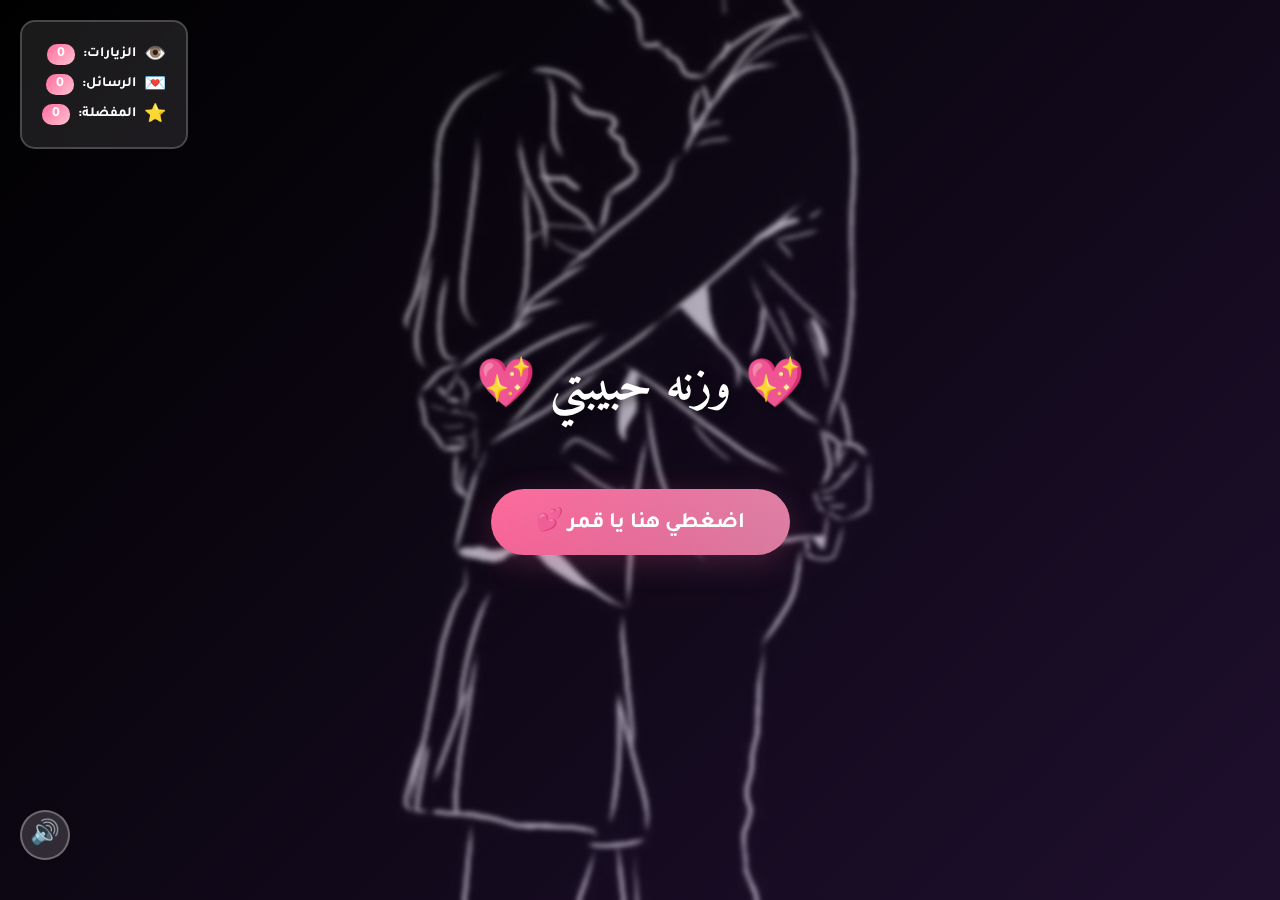
<file: wazna/index.HTML>
<!DOCTYPE html>
<html lang="ar">

<head>
  <meta charset="UTF-8" />
  <meta name="viewport" content="width=device-width, initial-scale=1.0" />
  <title>💝 دلعك الخاص من بدر لوزنه</title>
  <link rel="stylesheet" href="style.css">
</head>

<body>
  <div class="container">
    <h1 class="main-title">💖 وزنه حبيبتي 💖</h1>
    <button onclick="showMessage()">اضغطي هنا يا قمر 💕</button>
  </div>

  <!-- استيراد الملف المشترك -->
  <script src="script.js"></script>

  <script>
    // دالة الانتقال لصفحة الرسالة
    function showMessage() {
      const newMessage = getNextMessage();
      localStorage.setItem('randomMessage', newMessage);
      playClickSound(); // تأثير صوتي
      smoothTransition('message.html');
    }

    // تعيين خلفية عشوائية عند تحميل الصفحة
    window.addEventListener('load', () => {
      setRandomBackground();

      // تحديث عداد الزيارات
      incrementVisits();

      // عرض الإحصائيات
      createStatsDisplay();

      // عرض مفتاح التحكم بالصوت
      createSoundToggle();

      // عرض رسالة ترحيبية
      setTimeout(() => {
        showWelcomeNotification();
      }, 1000);
    });
  </script>
</body>

</html>
</file>
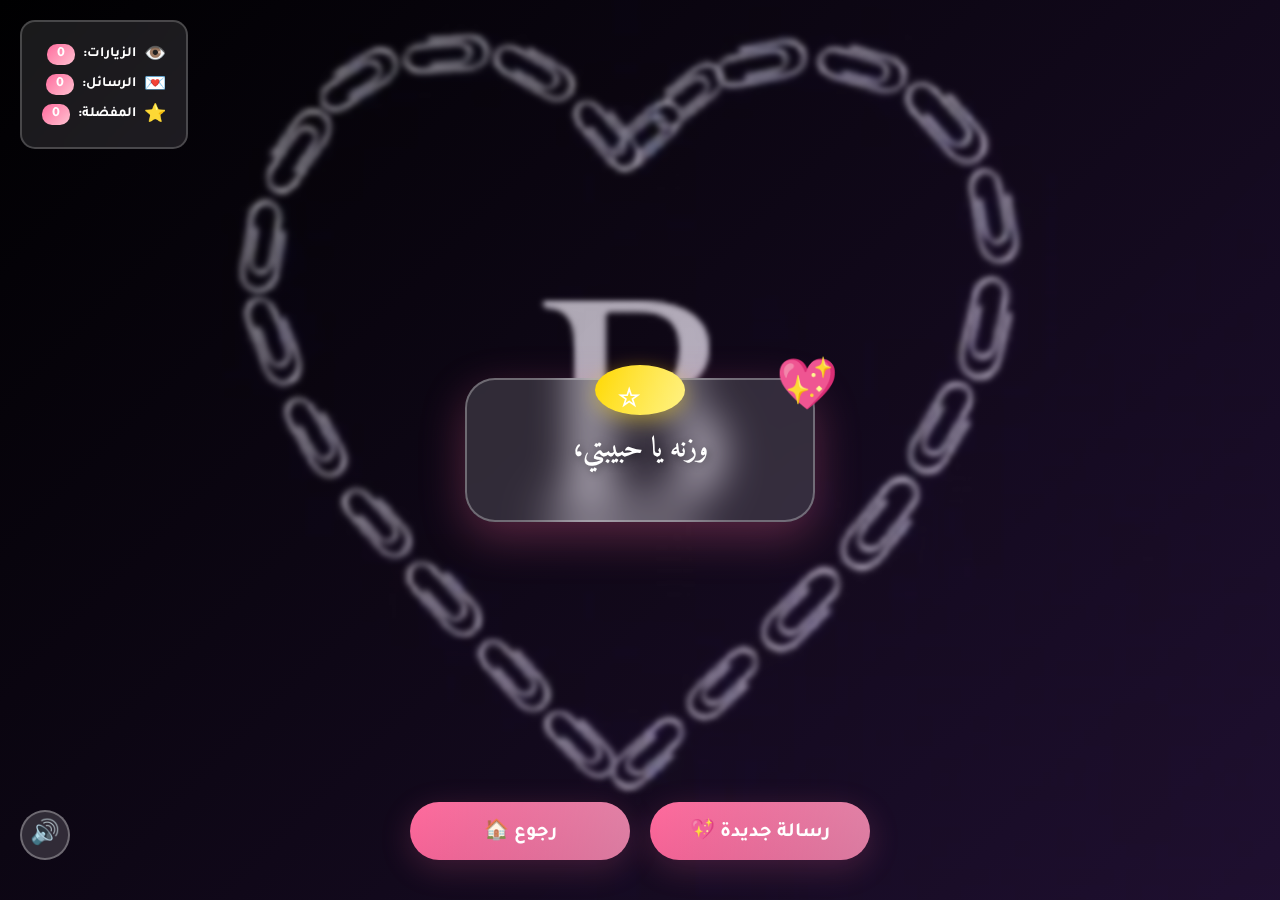
<file: wazna/message.html>
<!DOCTYPE html>
<html lang="ar">

<head>
  <meta charset="UTF-8" />
  <meta name="viewport" content="width=device-width, initial-scale=1.0" />
  <title>💕 رسالة لوزنه</title>
  <link rel="stylesheet" href="style.css">
</head>

<body>
  <div class="container">
    <div class="message-container" id="message-box">
      <!-- زر المفضلة سيضاف هنا ديناميكياً -->
      <div id="message"></div>
    </div>
  </div>

  <div class="buttons-container">
    <button class="button" onclick="refreshMessage()">رسالة جديدة 💖</button>
    <button class="button" onclick="goBack()">رجوع 🏠</button>
  </div>

  <!-- استيراد الملف المشترك -->
  <script src="script.js"></script>

  <script>
    let currentMessage = '';

    // دالة تحديث الرسالة
    function refreshMessage() {
      const newMessage = getNextMessage();
      currentMessage = newMessage;
      localStorage.setItem('randomMessage', newMessage);

      // تحديث زر المفضلة
      updateFavoriteButton();

      // كتابة الرسالة
      typeMessage(newMessage, 'message');

      // تغيير الخلفية
      setRandomBackground();

      // تحديث عداد الرسائل
      incrementMessages();
      updateStatsDisplay();

      // تأثير صوتي
      playClickSound();

      // فحص المفاجأة
      checkSurprise();
    }

    // دالة العودة للصفحة الرئيسية
    function goBack() {
      playClickSound();
      smoothTransition('index.html');
    }

    // تحديث زر المفضلة
    function updateFavoriteButton() {
      // إزالة الزر القديم إن وجد
      const oldBtn = document.querySelector('.favorite-btn');
      if (oldBtn) oldBtn.remove();

      // إضافة الزر الجديد
      const messageBox = document.getElementById('message-box');
      const favoriteBtn = createFavoriteButton(currentMessage);
      messageBox.appendChild(favoriteBtn);
    }

    // عند تحميل الصفحة
    document.addEventListener('DOMContentLoaded', () => {
      const savedMessage = localStorage.getItem('randomMessage') || getNextMessage();
      currentMessage = savedMessage;

      typeMessage(savedMessage, 'message');
      setRandomBackground();

      // عرض الإحصائيات
      createStatsDisplay();

      // عرض مفتاح التحكم بالصوت
      createSoundToggle();

      // تحديث عداد الرسائل
      incrementMessages();
      updateStatsDisplay();

      // إضافة زر المفضلة
      setTimeout(() => {
        updateFavoriteButton();
      }, 500);

      // فحص المفاجأة
      checkSurprise();
    });
  </script>
</body>

</html>
</file>
<file: wazna/style.css>
/* 💝 تصميم رومانسي عصري - خاص بوزنة 💝 */

/* استيراد الخطوط العربية الجميلة */
@import url('https://fonts.googleapis.com/css2?family=Tajawal:wght@300;400;500;700;900&family=Amiri:wght@400;700&display=swap');

/* إعادة تعيين الأساسيات */
* {
  margin: 0;
  padding: 0;
  box-sizing: border-box;
}

:root {
  /* ألوان رومانسية جذابة */
  --primary-pink: #ff6b9d;
  --secondary-pink: #ffc2d1;
  --dark-pink: #c94277;
  --light-pink: #ffe5ec;
  --purple: #b388ff;
  --lavender: #e1bee7;
  --gold: #ffd700;

  /* Gradients سحرية */
  --gradient-romantic: linear-gradient(135deg, #667eea 0%, #764ba2 100%);
  --gradient-sunset: linear-gradient(135deg, #fa709a 0%, #fee140 100%);
  --gradient-sweet: linear-gradient(135deg, #ff6b9d 0%, #ffc2d1 50%, #b388ff 100%);
  --gradient-dreamy: linear-gradient(135deg, #ee9ca7 0%, #ffdde1 100%);

  /* Shadows ناعمة */
  --shadow-soft: 0 8px 32px rgba(255, 107, 157, 0.2);
  --shadow-glow: 0 0 30px rgba(255, 107, 157, 0.4);
  --shadow-strong: 0 15px 45px rgba(255, 107, 157, 0.3);
}

/* تأثير الخلفية العامة */
body {
  font-family: 'Tajawal', 'Amiri', sans-serif;
  direction: rtl;
  min-height: 100vh;
  display: flex;
  justify-content: center;
  align-items: center;
  background: var(--gradient-sweet);
  background-size: 400% 400%;
  animation: gradientFlow 15s ease infinite;
  position: relative;
  overflow: hidden;
}

/* تحريك الخلفية */
@keyframes gradientFlow {

  0%,
  100% {
    background-position: 0% 50%;
  }

  50% {
    background-position: 100% 50%;
  }
}

/* طبقة overlay فوق الصورة */
body::before {
  content: '';
  position: absolute;
  top: 0;
  left: 0;
  width: 100%;
  height: 100%;
  background: linear-gradient(135deg, rgba(255, 107, 157, 0.3) 0%, rgba(179, 136, 255, 0.3) 100%);
  z-index: 0;
  pointer-events: none;
}

/* عندما تكون الخلفية صورة */
body.with-image {
  background-size: cover;
  background-position: center;
  background-attachment: fixed;
}

body.with-image::before {
  background: linear-gradient(135deg, rgba(0, 0, 0, 0.4) 0%, rgba(102, 51, 153, 0.3) 100%);
  backdrop-filter: blur(2px);
}

/* Container رئيسي */
.container {
  display: flex;
  flex-direction: column;
  align-items: center;
  justify-content: center;
  z-index: 10;
  position: relative;
  gap: 30px;
  padding: 20px;
}

/* تصميم الأزرار الأنيق */
button,
.button {
  position: relative;
  background: linear-gradient(135deg, #ff6b9d, #c94277);
  border: none;
  color: white;
  padding: 18px 45px;
  font-size: 22px;
  font-weight: 600;
  border-radius: 50px;
  cursor: pointer;
  transition: all 0.4s cubic-bezier(0.175, 0.885, 0.32, 1.275);
  box-shadow: var(--shadow-soft);
  font-family: 'Tajawal', sans-serif;
  overflow: hidden;
  z-index: 1;
}

button::before,
.button::before {
  content: '';
  position: absolute;
  top: 50%;
  left: 50%;
  width: 0;
  height: 0;
  border-radius: 50%;
  background: rgba(255, 255, 255, 0.3);
  transform: translate(-50%, -50%);
  transition: width 0.6s, height 0.6s;
  z-index: -1;
}

button:hover,
.button:hover {
  transform: translateY(-5px) scale(1.05);
  box-shadow: var(--shadow-glow);
}

button:hover::before,
.button:hover::before {
  width: 300px;
  height: 300px;
}

button:active,
.button:active {
  transform: translateY(-2px) scale(1.02);
}

/* إضافة تأثير shimmer للزر */
@keyframes shimmer {
  0% {
    background-position: -200% center;
  }

  100% {
    background-position: 200% center;
  }
}

button::after,
.button::after {
  content: '';
  position: absolute;
  top: 0;
  left: 0;
  width: 100%;
  height: 100%;
  background: linear-gradient(90deg,
      transparent,
      rgba(255, 255, 255, 0.3),
      transparent);
  background-size: 200% 100%;
  animation: shimmer 3s infinite;
  pointer-events: none;
}

/* صندوق الرسالة */
.message-container {
  background: rgba(255, 255, 255, 0.15);
  backdrop-filter: blur(20px);
  -webkit-backdrop-filter: blur(20px);
  border: 2px solid rgba(255, 255, 255, 0.3);
  border-radius: 30px;
  padding: 40px 50px;
  min-width: 350px;
  max-width: 600px;
  box-shadow: var(--shadow-strong);
  position: relative;
  animation: fadeInScale 0.8s cubic-bezier(0.175, 0.885, 0.32, 1.275);
  z-index: 10;
}

@keyframes fadeInScale {
  0% {
    opacity: 0;
    transform: scale(0.8) translateY(30px);
  }

  100% {
    opacity: 1;
    transform: scale(1) translateY(0);
  }
}

.message-container::before {
  content: '💖';
  position: absolute;
  top: -25px;
  right: -25px;
  font-size: 50px;
  animation: heartBeat 1.5s ease-in-out infinite;
}

@keyframes heartBeat {

  0%,
  100% {
    transform: scale(1);
  }

  50% {
    transform: scale(1.2);
  }
}

/* النص داخل الرسالة */
#message {
  font-size: 28px;
  font-weight: 600;
  color: #fff;
  text-align: center;
  line-height: 1.8;
  text-shadow: 2px 2px 8px rgba(0, 0, 0, 0.4);
  font-family: 'Amiri', serif;
  min-height: 60px;
  display: flex;
  align-items: center;
  justify-content: center;
}

/* حاوية الأزرار السفلية */
.buttons-container {
  position: fixed;
  bottom: 40px;
  width: 90%;
  max-width: 500px;
  display: flex;
  justify-content: space-between;
  gap: 20px;
  z-index: 20;
  padding: 0 20px;
}

.buttons-container .button {
  flex: 1;
  padding: 15px 25px;
  font-size: 20px;
}

/* Particles Container */
.particles {
  position: fixed;
  top: 0;
  left: 0;
  width: 100%;
  height: 100%;
  pointer-events: none;
  z-index: 5;
  overflow: hidden;
}

.particle {
  position: absolute;
  font-size: 20px;
  animation: float-up 8s linear infinite;
  opacity: 0;
}

@keyframes float-up {
  0% {
    transform: translateY(100vh) rotate(0deg);
    opacity: 0;
  }

  10% {
    opacity: 1;
  }

  90% {
    opacity: 1;
  }

  100% {
    transform: translateY(-100px) rotate(360deg);
    opacity: 0;
  }
}

/* تصميم responsive للموبايل */
@media (max-width: 768px) {
  .message-container {
    min-width: 90%;
    padding: 30px 25px;
  }

  #message {
    font-size: 22px;
  }

  button,
  .button {
    padding: 15px 35px;
    font-size: 18px;
  }

  .buttons-container {
    bottom: 20px;
    width: 95%;
    gap: 10px;
  }

  .buttons-container .button {
    padding: 12px 20px;
    font-size: 16px;
  }
}

@media (max-width: 480px) {
  .message-container {
    padding: 25px 20px;
  }

  #message {
    font-size: 20px;
    line-height: 1.6;
  }

  button,
  .button {
    padding: 12px 25px;
    font-size: 16px;
  }
}

/* تأثيرات إضافية للصفحة الرئيسية */
.main-title {
  font-size: 48px;
  font-weight: 900;
  color: white;
  text-align: center;
  text-shadow: 3px 3px 10px rgba(0, 0, 0, 0.5);
  margin-bottom: 30px;
  animation: fadeInDown 1s ease;
  font-family: 'Amiri', serif;
}

@keyframes fadeInDown {
  from {
    opacity: 0;
    transform: translateY(-30px);
  }

  to {
    opacity: 1;
    transform: translateY(0);
  }
}

/* تأثير Loading */
.loading {
  display: inline-block;
  width: 20px;
  height: 20px;
  border: 3px solid rgba(255, 255, 255, 0.3);
  border-radius: 50%;
  border-top-color: white;
  animation: spin 1s linear infinite;
}

@keyframes spin {
  to {
    transform: rotate(360deg);
  }
}

/* ==========================================
   💌 نظام الإشعارات الرومانسي
   ========================================== */

.notification {
  position: fixed;
  top: 20px;
  right: 20px;
  background: linear-gradient(135deg, rgba(255, 107, 157, 0.95), rgba(201, 66, 119, 0.95));
  backdrop-filter: blur(10px);
  color: white;
  padding: 20px 30px;
  border-radius: 20px;
  box-shadow: var(--shadow-strong);
  z-index: 1000;
  min-width: 300px;
  max-width: 400px;
  animation: slideInRight 0.5s cubic-bezier(0.175, 0.885, 0.32, 1.275);
  border: 2px solid rgba(255, 255, 255, 0.3);
  font-family: 'Tajawal', sans-serif;
}

.notification.hide {
  animation: slideOutRight 0.5s ease-in-out forwards;
}

@keyframes slideInRight {
  from {
    transform: translateX(400px);
    opacity: 0;
  }

  to {
    transform: translateX(0);
    opacity: 1;
  }
}

@keyframes slideOutRight {
  from {
    transform: translateX(0);
    opacity: 1;
  }

  to {
    transform: translateX(400px);
    opacity: 0;
  }
}

.notification-icon {
  font-size: 30px;
  display: inline-block;
  margin-left: 10px;
  animation: bounce 1s ease-in-out infinite;
}

@keyframes bounce {

  0%,
  100% {
    transform: translateY(0);
  }

  50% {
    transform: translateY(-10px);
  }
}

.notification-title {
  font-size: 20px;
  font-weight: 700;
  margin-bottom: 8px;
  display: flex;
  align-items: center;
}

.notification-message {
  font-size: 16px;
  line-height: 1.5;
  opacity: 0.95;
}

.notification-close {
  position: absolute;
  top: 10px;
  left: 10px;
  background: rgba(255, 255, 255, 0.2);
  border: none;
  color: white;
  width: 25px;
  height: 25px;
  border-radius: 50%;
  cursor: pointer;
  font-size: 14px;
  transition: all 0.3s ease;
  display: flex;
  align-items: center;
  justify-content: center;
}

.notification-close:hover {
  background: rgba(255, 255, 255, 0.4);
  transform: rotate(90deg);
}

/* ==========================================
   📊 عداد الزيارات والإحصائيات
   ========================================== */

.stats-container {
  position: fixed;
  top: 20px;
  left: 20px;
  background: rgba(255, 255, 255, 0.1);
  backdrop-filter: blur(10px);
  padding: 15px 20px;
  border-radius: 15px;
  border: 2px solid rgba(255, 255, 255, 0.2);
  z-index: 100;
  animation: fadeIn 1s ease;
}

@keyframes fadeIn {
  from {
    opacity: 0;
  }

  to {
    opacity: 1;
  }
}

.stat-item {
  display: flex;
  align-items: center;
  gap: 8px;
  margin: 5px 0;
  color: white;
  font-size: 14px;
  font-weight: 600;
}

.stat-icon {
  font-size: 18px;
}

.stat-number {
  background: linear-gradient(135deg, #ff6b9d, #ffc2d1);
  padding: 2px 10px;
  border-radius: 10px;
  font-weight: 700;
}

/* ==========================================
   ⭐ نظام المفضlة
   ========================================== */

.favorite-btn {
  position: absolute;
  top: -15px;
  left: 50%;
  transform: translateX(-50%);
  background: linear-gradient(135deg, #ffd700, #ffed4e);
  border: none;
  width: 50px;
  height: 50px;
  border-radius: 50%;
  font-size: 25px;
  cursor: pointer;
  box-shadow: 0 5px 20px rgba(255, 215, 0, 0.4);
  transition: all 0.3s ease;
  z-index: 10;
}

.favorite-btn:hover {
  transform: translateX(-50%) scale(1.2);
  box-shadow: 0 8px 30px rgba(255, 215, 0, 0.6);
}

.favorite-btn.active {
  animation: heartPulse 0.5s ease;
}

@keyframes heartPulse {

  0%,
  100% {
    transform: translateX(-50%) scale(1);
  }

  50% {
    transform: translateX(-50%) scale(1.3);
  }
}

/* ==========================================
   🎵 مؤشر الصوت
   ========================================== */

.sound-toggle {
  position: fixed;
  bottom: 40px;
  left: 20px;
  background: rgba(255, 255, 255, 0.15);
  backdrop-filter: blur(10px);
  border: 2px solid rgba(255, 255, 255, 0.3);
  width: 50px;
  height: 50px;
  border-radius: 50%;
  display: flex;
  align-items: center;
  justify-content: center;
  font-size: 24px;
  cursor: pointer;
  transition: all 0.3s ease;
  z-index: 100;
}

.sound-toggle:hover {
  transform: scale(1.1);
  box-shadow: var(--shadow-glow);
}

.sound-toggle.muted {
  opacity: 0.5;
}

/* ==========================================
   💾 زر حفظ الرسالة كصورة
   ========================================== */

.save-btn {
  background: linear-gradient(135deg, #b388ff, #7c4dff);
  border: none;
  color: white;
  padding: 12px 25px;
  font-size: 16px;
  border-radius: 25px;
  cursor: pointer;
  transition: all 0.4s ease;
  box-shadow: 0 5px 20px rgba(179, 136, 255, 0.3);
  font-family: 'Tajawal', sans-serif;
  margin-top: 15px;
  display: inline-flex;
  align-items: center;
  gap: 8px;
}

.save-btn:hover {
  transform: translateY(-3px);
  box-shadow: 0 8px 30px rgba(179, 136, 255, 0.5);
}

/* ==========================================
   🎁 رسالة مفاجأة
   ========================================== */

.surprise-modal {
  position: fixed;
  top: 0;
  left: 0;
  width: 100%;
  height: 100%;
  background: rgba(0, 0, 0, 0.8);
  backdrop-filter: blur(5px);
  display: flex;
  align-items: center;
  justify-content: center;
  z-index: 2000;
  animation: fadeIn 0.5s ease;
}

.surprise-content {
  background: linear-gradient(135deg, #ff6b9d, #b388ff);
  padding: 50px;
  border-radius: 30px;
  text-align: center;
  max-width: 500px;
  animation: zoomIn 0.5s cubic-bezier(0.175, 0.885, 0.32, 1.275);
  box-shadow: 0 20px 60px rgba(0, 0, 0, 0.5);
}

@keyframes zoomIn {
  from {
    transform: scale(0.5);
    opacity: 0;
  }

  to {
    transform: scale(1);
    opacity: 1;
  }
}

.surprise-icon {
  font-size: 80px;
  margin-bottom: 20px;
  animation: rotate 2s ease-in-out infinite;
}

@keyframes rotate {

  0%,
  100% {
    transform: rotate(-10deg);
  }

  50% {
    transform: rotate(10deg);
  }
}

.surprise-text {
  font-size: 28px;
  font-weight: 700;
  color: white;
  margin-bottom: 20px;
  font-family: 'Amiri', serif;
  text-shadow: 2px 2px 8px rgba(0, 0, 0, 0.3);
}

.surprise-close {
  background: white;
  color: #ff6b9d;
  border: none;
  padding: 12px 30px;
  border-radius: 25px;
  font-size: 18px;
  font-weight: 600;
  cursor: pointer;
  transition: all 0.3s ease;
}

.surprise-close:hover {
  transform: scale(1.05);
  box-shadow: 0 5px 20px rgba(255, 255, 255, 0.3);
}

/* ==========================================
   📱 تحسينات الموبايل للميزات الجديدة
   ========================================== */

@media (max-width: 768px) {
  .notification {
    top: 10px;
    right: 10px;
    min-width: 250px;
    max-width: calc(100% - 20px);
    padding: 15px 20px;
  }

  .stats-container {
    top: 10px;
    left: 10px;
    padding: 10px 15px;
  }

  .stat-item {
    font-size: 12px;
  }

  .sound-toggle {
    bottom: 80px;
    width: 45px;
    height: 45px;
    font-size: 20px;
  }

  .surprise-content {
    padding: 30px;
    max-width: 90%;
  }

  .surprise-text {
    font-size: 22px;
  }
}
</file>
